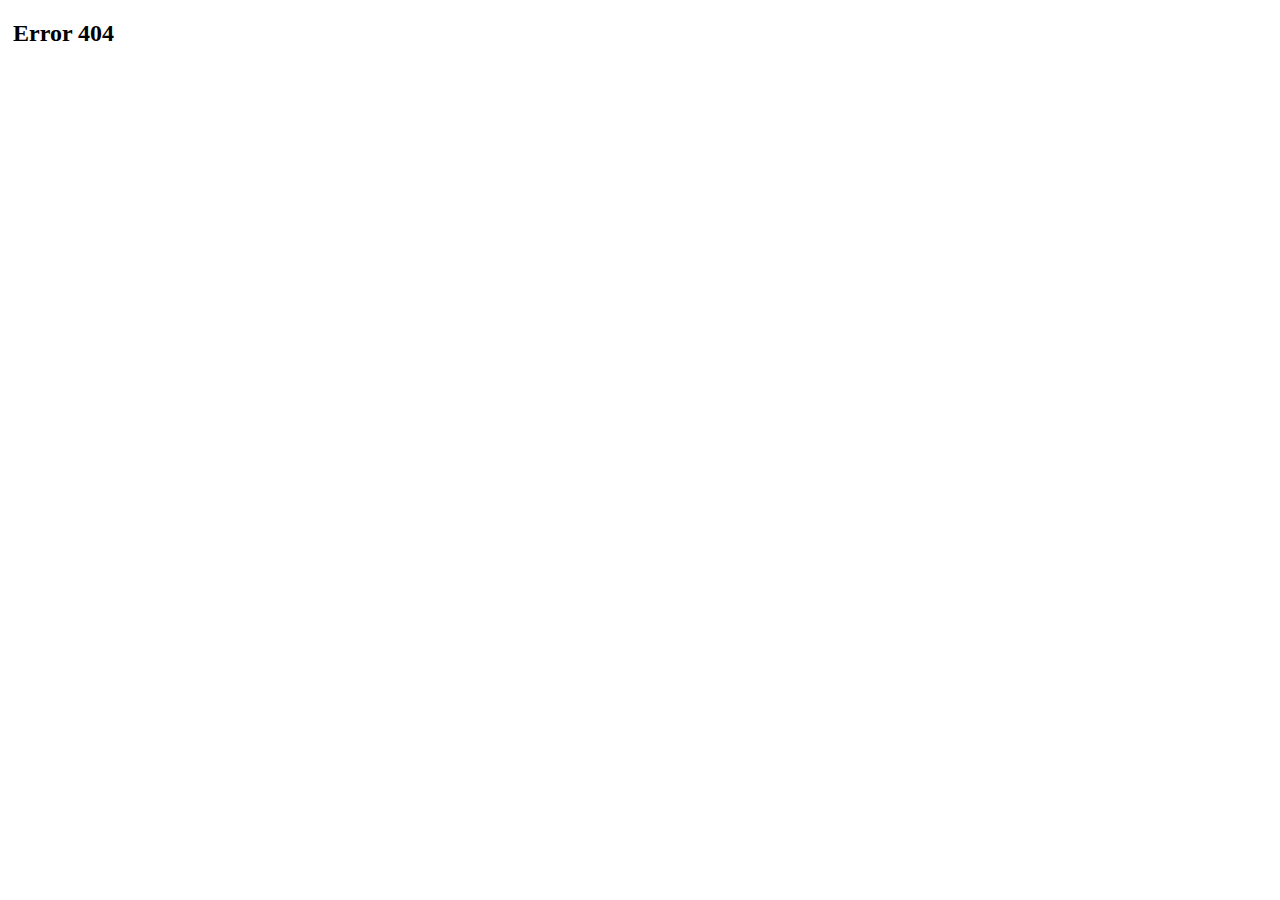
<file: erreur.html>
<!doctype html>
<html lang="fr">
<head>
  <meta charset="utf-8">
  <title>Erreur 404</title>
  <link href="https://cdn.jsdelivr.net/npm/bootstrap@5.3.8/dist/css/bootstrap.min.css" rel="stylesheet" integrity="sha384-sRIl4kxILFvY47J16cr9ZwB07vP4J8+LH7qKQnuqkuIAvNWLzeN8tE5YBujZqJLB" crossorigin="anonymous">
  <link rel="stylesheet" href="style.css">
</head>
<body style="--bs-body-bg: black; --bs-body-font-size: 15px; --bs-body-font-family: CP437;">
    <h2 class="404-title" style="--bs-heading-color: #ffffff;">Error 404</h2>
    <p>ERROR: Virtual host resolved successfully, but your page does not exist.</p>
    <p>Bailing out, you are on your own now. Good luck.</p><br>
    <p>sh: can't access socket: connection control turned off</p>
	<p>[httpd ~]# <span class="underscore">_</span></p>
    <script src="https://cdn.jsdelivr.net/npm/bootstrap@5.3.8/dist/js/bootstrap.bundle.min.js" integrity="sha384-FKyoEForCGlyvwx9Hj09JcYn3nv7wiPVlz7YYwJrWVcXK/BmnVDxM+D2scQbITxI" crossorigin="anonymous"></script>
</body>
</html>
</file>
<file: style.css>
@font-face {
  font-family: 'CP437';
  src: url('fonts/PerfectDOSVGA437.ttf') format('truetype');
}

h2 {
  margin-left: 5px;
}

p {
  color: white; 
  margin-bottom: 0px !important;
  margin-left: 5px;
}

.underscore {
  display: inline;
  color: white;
  animation: blink 1s infinite;
}

@keyframes blink {
    0% {
        opacity: 0;
    }
    25% {
        opacity: 1;
    }
    50% {
      opacity: 0;
    }
    75% {
      opacity: 1;
    }
    100% {
      opacity: 0;
    }
}
</file>
